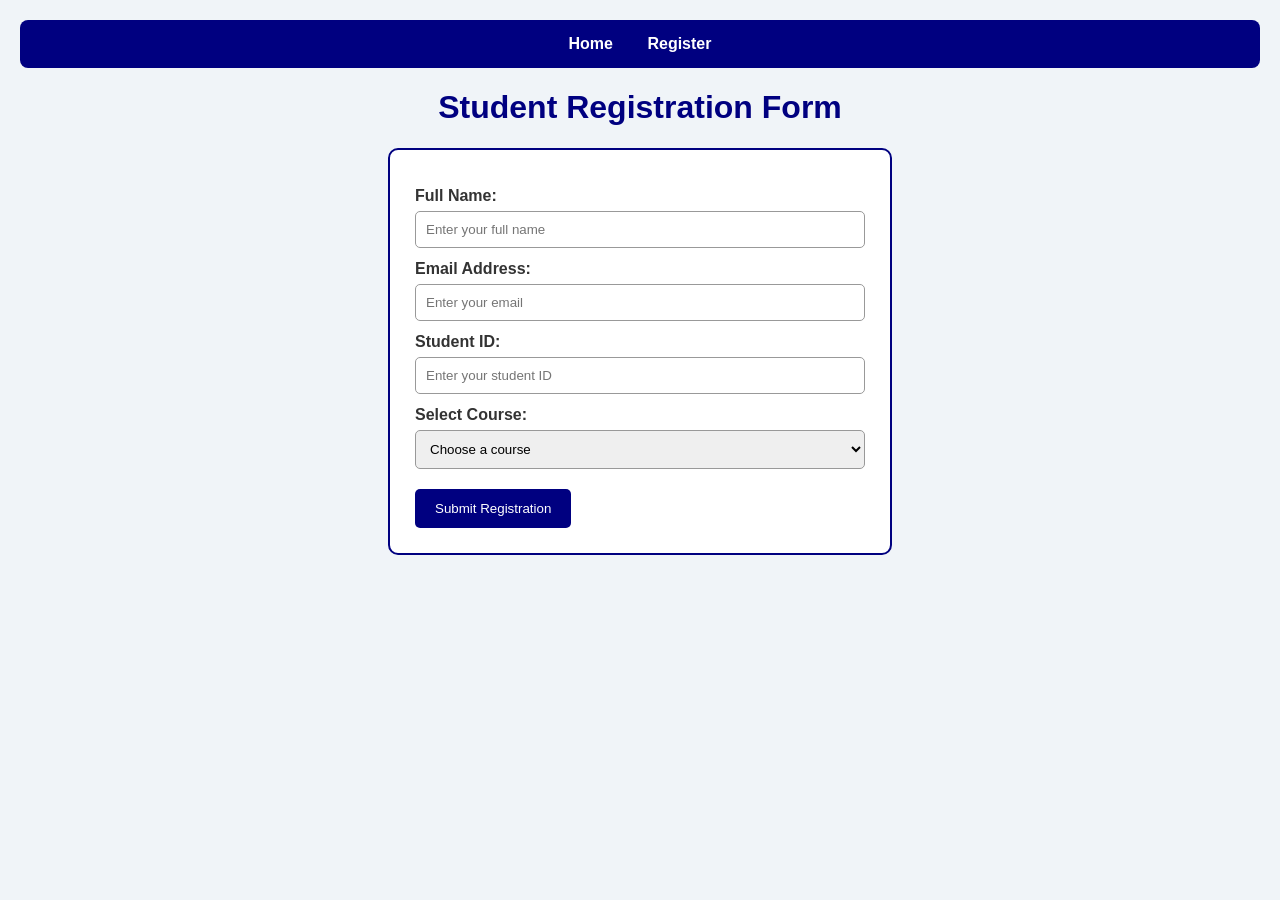
<file: form.html>
<!DOCTYPE html>
<html lang="en">
<head>
    <meta charset="UTF-8">
    <meta name="viewport" content="width=device-width, initial-scale=1.0">
    <title>Student Registration Form</title>
    <link rel="stylesheet" href="styles.css">
</head>
<body>

    <nav>
        <a href="index.html">Home</a>
        <a href="form.html">Register</a>
    </nav>

    <h1>Student Registration Form</h1>

    <form action="thanks.html" method="get">

        <label for="name">Full Name:</label>
        <input type="text" id="name" name="name"
               placeholder="Enter your full name" required>

        <label for="email">Email Address:</label>
        <input type="email" id="email" name="email"
               placeholder="Enter your email" required>

        <label for="student-id">Student ID:</label>
        <input type="text" id="student-id" name="student-id"
               placeholder="Enter your student ID" required>

        <label for="course">Select Course:</label>
        <select id="course" name="course" required>
            <option value="">Choose a course</option>
            <option value="IT">Information Technology</option>
            <option value="CS">Computer Science</option>
            <option value="SE">Software Engineering</option>
        </select>

        <button type="submit">Submit Registration</button>

    </form>

</body>
</html>
</file>
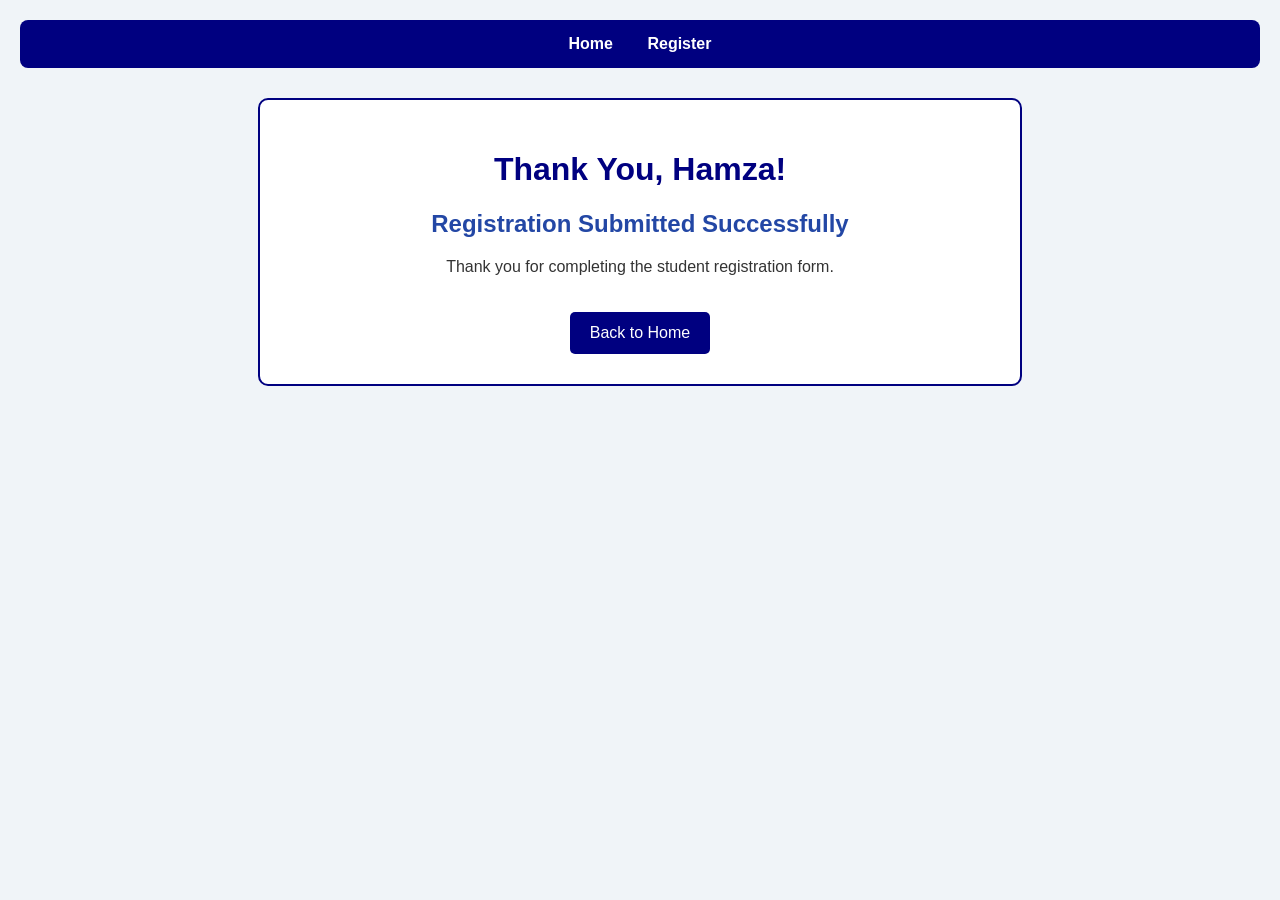
<file: thanks.html>
<!DOCTYPE html>
<html lang="en">
<head>
    <meta charset="UTF-8">
    <meta name="viewport" content="width=device-width, initial-scale=1.0">
    <title>Registration Successful</title>
    <link rel="stylesheet" href="styles.css">
</head>
<body>

    <nav>
        <a href="index.html">Home</a>
        <a href="form.html">Register</a>
    </nav>

    <main class="message">
        <h1>Thank You, Hamza!</h1>
        <h2>Registration Submitted Successfully</h2>
        <p>Thank you for completing the student registration form.</p>

        <a class="button" href="index.html">Back to Home</a>
    </main>

</body>
</html>
</file>
<file: styles.css>
/* General page styling */
body {
    font-family: Arial, sans-serif;
    background-color: #f0f4f8;
    color: #333;
    margin: 0;
    padding: 20px;
}

/* Navigation links */
nav {
    background-color: navy;
    padding: 15px;
    text-align: center;
    border-radius: 8px;
}

nav a {
    color: white;
    text-decoration: none;
    margin: 0 15px;
    font-weight: bold;
}

/* Main heading */
h1 {
    color: navy;
    text-align: center;
}

h2 {
    color: #2347a5;
}

/* Home page header */
header {
    background-color: #dce8f7;
    padding: 20px;
    text-align: center;
    margin-top: 20px;
    border-radius: 10px;
}

/* Main content */
main {
    text-align: center;
    margin: 30px auto;
    max-width: 700px;
}

/* Round picture */
.profile {
    width: 150px;
    height: 150px;
    border-radius: 50%;
    object-fit: cover;
}

/* Registration form border */
form {
    background-color: white;
    max-width: 450px;
    margin: 20px auto;
    padding: 25px;
    border: 2px solid navy;
    border-radius: 10px;
    text-align: left;
}

/* Form labels */
label {
    display: block;
    font-weight: bold;
    margin-top: 12px;
}

/* Form fields */
input,
select {
    display: block;
    width: 100%;
    padding: 10px;
    margin-top: 6px;
    box-sizing: border-box;
    border: 1px solid #999;
    border-radius: 5px;
}

/* Buttons */
button,
.button {
    display: inline-block;
    background-color: navy;
    color: white;
    padding: 12px 20px;
    margin-top: 20px;
    border: none;
    border-radius: 5px;
    text-decoration: none;
    cursor: pointer;
}

button:hover,
.button:hover {
    background-color: #2347a5;
}

/* Thank-you message */
.message {
    background-color: white;
    padding: 30px;
    border: 2px solid navy;
    border-radius: 10px;
}

/* Mobile layout */
@media (max-width: 600px) {
    body {
        padding: 10px;
    }

    form {
        padding: 15px;
    }

    nav a {
        margin: 0 8px;
    }
}
</file>
